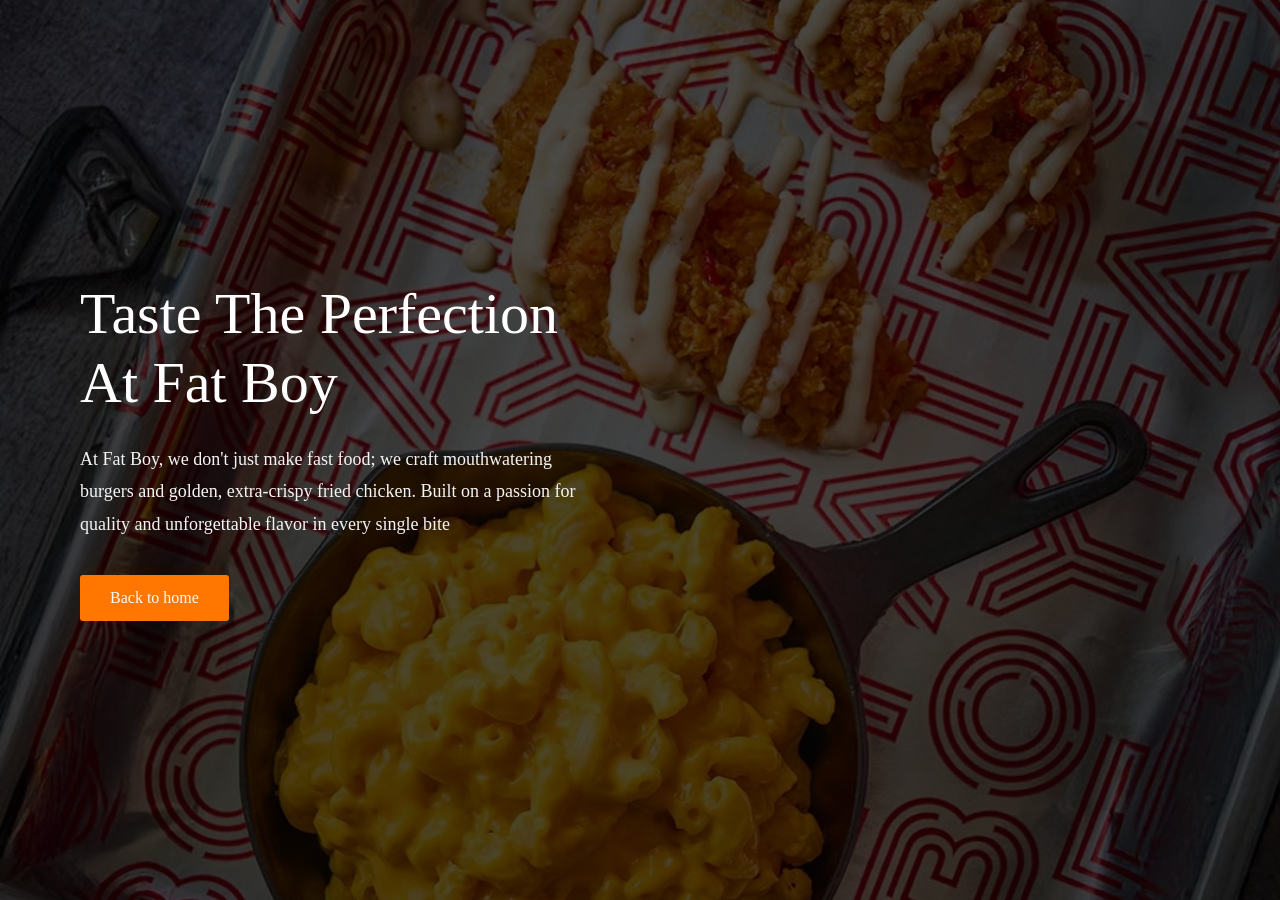
<file: About.html>
<!DOCTYPE html>
<html lang="en">
<head>
    <meta charset="UTF-8">
    <meta name="viewport" content="width=device-width, initial-scale=1.0">
    <title>About</title>
    <link rel="stylesheet" href="progect.css">
</head>
<body>
    <section class="Aboutcontent">
    <div class="Aboutdiv"></div>
        <div class="Aboutthecontent">
        <h1>
           Taste The Perfection At Fat Boy <br>
           
        </h1>
        <p>
        At Fat Boy, we don't just make fast food; we craft mouthwatering burgers and golden, extra-crispy fried chicken. Built on a passion for quality and unforgettable flavor in every single bite
        </p>
        <a href="index.html" class="button2">
            Back to home
        </a>
    </div>
    </section>
</body>
</html>
</file>
<file: progect.css>
* {
    margin: 0;
    padding: 0;
    box-sizing: border-box;

}



body {
    background: linear-gradient(100deg, #c08805, #9b0606);
}

.thecontent {
    width: 100%;
    padding-bottom: 35px;
    padding-left: 90px;
    padding-right: 90px;
}

.thenav {
  display: flex;
  justify-content: space-between;
  align-items: center;
  width: 100%;             
  padding: 10px 2%;       
  box-sizing: border-box;  
}


.logo img {
  width: clamp(90px, 12vw, 200px);
  height: auto;
}


.thelinks {
  list-style-type: none;
  display: flex;
  align-items: center;
  
  
  gap: clamp(10px, 3vw, 40px); 
  
  border: 2px solid white;
  
  
  padding: 8px clamp(15px, 4vw, 60px); 
  border-radius: 15px;
  margin: 0; 
}


.thelinks a {
  color: white;
  text-decoration: none;
  font-size: clamp(12px, 1.2vw, 20px);
  transition: .2s;
  white-space: nowrap;
}

.thelinks a:hover {
    color: rgb(0, 0, 0);
    background-color: white;
    border: 1px solid white;
    border-radius: 20%;

    padding: 9px;


}

.content {
    display: flex;
    justify-content: space-between;
    align-items: center;
    margin-top: 20px;
}

.items {
    width: 50%;
}

.items h1 {
    font-family: "lobster", sans-serif;
    color: whitesmoke;
    font-size: 70px;
    line-height: 1.4;
    margin-bottom: 25px;
    font-weight: 400;
}

.items p {
    width: 90%;
    font-family: 'Lucida Sans', 'Lucida Sans Regular', 'Lucida Grande', 'Lucida Sans Unicode', Geneva, Verdana, sans-serif;
    color: whitesmoke;
    font-size: 18px;
    line-height: 1.8;
    margin-bottom: 35px;
}

.button {
    display: inline-block;
    text-decoration: none;
    background-color: white;
    color: rgb(255, 119, 0);
    padding-top: 14px;
    padding-bottom: 15px;
    padding-right: 34px;
    padding-left: 34px;
    border-radius: 30px;
    font-weight: bold;
    transition: .3s;
}

.button:hover {
    background-color: transparent;
    color: white;
    border: 2px solid white;
    border-radius: 30px;
}

.theimg {
    width: 45%;
    display: flex;
    justify-content: flex-end;
}

.theimg img {
    width: 450px;
    height: 450px;
    object-fit: cover;
    border-radius: 50%;
    border: 5px solid white;
    max-width: 100%;
}

.Aboutcontent {
    width: 100%;
    height: 100vh;
    background-image: url(./674540390_1367837318696925_512375734368165299_n.jpg);
    background-size: cover;
    background-position: center;
    background-repeat: no-repeat;
    position: relative;
    display: flex;
    align-items: center;
}

.Aboutdiv {
    position: absolute;
    width: 100%;
    height: 100%;
    opacity: .7;
    background-color: black;
}

.Aboutthecontent {
    position: relative;
    z-index: 3;
    width: 500px;
    margin-left: 80px;
}

.Aboutthecontent h1 {
    color: rgb(255, 255, 255);
    font-size: 58px;
    font-weight: 500;
    line-height: 1.2;
    margin-bottom: 25px;
}

.Aboutthecontent p {
    color: whitesmoke;
    font-size: 18px;
    line-height: 1.8;
    margin-bottom: 35px;
}

.button2 {
    display: inline-block;
    text-decoration: none;
    background: rgb(255, 119, 0);
    color: rgb(250, 249, 249);
    padding: 14px 30px;
    border-radius: 3px;
    transition: .3s;
}

.button2:hover {
    background: transparent;
    color: #d8bf79;
    border: 2px solid #d8bf79;
}

.sec2 {
    width: 100%;
    min-height: 100vh;
    padding: 80px 8%;
    display: flex;
    justify-content: space-between;
    align-items: center;
    background: #f8f1eb;
}

.sec2text {
    width: 40%;
}

.sec2text h2 {
    font-family: "Revalia", sans-serif;
    font-size: 60px;
    color: rgb(255, 119, 0);
    line-height: 1.2;
    margin-bottom: 50px;
}

.sec2text p {
    font-family: "REM", sans-serif;
    color: rgb(234, 176, 126);
    font-size: 18px;
    line-height: 1.8;
}

.sec2img {
    width: 50%;
    position: relative;
    height: 470px;
}

.sec2img img {
    width: 100%;
    height: 100%;
    object-fit: cover;
    border-radius: 15px;

}

.sec2leftimg {
    position: absolute;
    width: 220px;
    height: 350px;
    left: 0;
    top: 60px;
    z-index: 1;
    box-shadow: 6px 30px 20px rgb(250, 147, 56);
    transition: all .5s cubic-bezier(0.075, 0.82, 0.165, 1);
}

.sec2centerimg {
    position: absolute;
    width: 300px;
    height: 450px;
    left: 150px;
    top: 0;
    z-index: 3;
    box-shadow: 0px 30px 20px rgb(250, 147, 56);
    transition: all .5s cubic-bezier(0.075, 0.82, 0.165, 1);

}

.sec2rightimg {
    position: absolute;
    width: 220px;
    height: 350px;
    right: 0;
    top: 80px;
    z-index: 2;
    box-shadow: 6px 30px 20px rgb(250, 147, 56);
    transition: all .5s cubic-bezier(0.075, 0.82, 0.165, 1);

}

.sec3 {
    width: 100%;
    min-height: 100vh;
    padding: 80px 0;
    position: relative;
    background: linear-gradient(180deg, 0%, #8b0000 70%, #d4af37 100%);
}

.sec3 h2 {
    font-family: "Cinzel", serif;
    text-align: center;
    color: white;
    text-shadow: 9px 0px 40px rgba(255, 6, 6, 0.993);
    ;
    font-size: 55px;
    line-height: 1.3;
    margin-bottom: 70px;
}

.sec3content {
    width: 900px;
    height: 600px;
    margin: auto;
    position: relative;


}

.sec3img {
    position: absolute;
    overflow: hidden;
    border-radius: 20px;
    transition: all .5s cubic-bezier(0.34, 1.56, 0.64, 1);
}

.sec3img img {
    width: 100%;
    height: 100%;
    object-fit: cover;
}

.leftback {
    width: 170px;
    height: 300px;
    left: 180px;
    top: 120px;
    transform: rotate(-15deg);
    box-shadow: 6px 30px 20px rgba(244, 242, 240, 0.458);
}

.centerleft {
    width: 190px;
    height: 320px;
    left: 260px;
    top: 80px;
    z-index: 3;
    transform: rotate(-8deg);
    box-shadow: 6px 30px 20px rgba(244, 242, 240, 0.458);
}

.center {
    width: 240px;
    height: 360px;
    left: 330px;
    top: 40px;
    z-index: 5;
    box-shadow: 6px 30px 20px rgba(244, 242, 240, 0.458);
}

.centerright {
    width: 190px;
    height: 320px;
    right: 260px;
    top: 80px;
    z-index: 3;
    transform: rotate(8deg);
    box-shadow: 6px 30px 20px rgba(244, 242, 240, 0.458);
}

.rightback {
    width: 170px;
    height: 300px;
    right: 180px;
    top: 120px;
    transform: rotate(15deg);
    box-shadow: 6px 30px 20px rgba(244, 242, 240, 0.458);
}

.circle {
    position: absolute;
    width: 120px;
    text-align: center;
}

.circle i {
    width: 70px;
    height: 70px;
    border-radius: 50%;
    background-color: rgba(244, 242, 240, 0.458);
    display: flex;
    justify-content: center;
    align-items: center;
    color: rgb(251, 250, 249);
    font-size: 27px;
    margin: auto;
}

.circle p {
    color: white;
    font-size: 14px;
    margin-top: 12px;
    line-height: 1.5;
}

.topleft {
    top: 140px;
    left: 20px;
}

.topright {
    top: 140px;
    right: 20px;
}

.bottomleft {
    bottom: 40px;
    left: 120px;
}

.bottomright {
    bottom: 40px;
    right: 120px;
}

.sec4main {
    width: 100%;
    background: #f8f1e7;
    padding: 40px 6%;
    display: flex;
    justify-content: space-between;
    align-items: center;
    min-height: 100vh;
}

.sec4img {
    width: 46%;
    display: flex;
    justify-content: center;
}

.sec4imgbox {
    width: 420px;
    height: 500px;
    background: #d9d9d9;
    border-radius: 25px;
    display: flex;
    justify-content: center;
    align-items: center;
}

.sec4content {
    width: 45%;
}

.sec4content h2 {
    font-size: 45px;
    color: rgb(255, 119, 0);
    line-height: 1.2;
    margin-bottom: 50px;
}

.sec4items {
    padding: 25px 0;
    border-bottom: 2px solid #d6cfc5;
}

.sec4items span {
    font-size: 20px;
    color: rgb(255, 119, 0);
    font-weight: 600;
}

.sec4items h3 {
    font-size: 28px;
    color: rgb(255, 119, 0);
    margin: 10px 0 15px;
}

.sec4items p {
    font-size: 16px;
    color: rgb(234, 176, 126);
    line-height: 1.8;
}

.footer {
    width: 100%;
    background: #f8f1e7;
    padding: 70px 8% 30px;
    padding-top: 70px;
    padding-bottom: 30px;
    padding-right: 8%;
    padding-left: 8%;
}

.footercontainer {
    display: flex;
    justify-content: space-between;
    flex-wrap: wrap;
    gap: 40px;
}

.thebox2 {
    display: flex;
    flex-direction: column;
}

.thebox2 h2 {
    color: rgb(255, 119, 0);
    font-size: 30px;
    margin-bottom: 25px;
}

.thebox2 a {
    display: flex;
    align-items: flex-start;
    gap: 15px;
    transition: .3s;
    font-size: 17px;
    text-decoration: none;
    color: rgb(234, 176, 126);
    margin-bottom: 18px;
}

.thebox2 a:hover {
    color: rgb(12, 12, 99);
}

.thebox2 i {
    width: 45px;
    height: 45px;
    background: rgb(255, 119, 0);
    color: #fff;
    display: flex;
    justify-content: center;
    align-items: center;
    font-size: 18px;
    border-radius: 50%;
}

.logomenu {
    width: 50%;
    height: 40vh;
}

.logomenu img {
    margin-top: -50px;
    width: 50%;
    height: 100%;
}

.menusec {
    width: 100%;
    max-height: 60vh;
    background: linear-gradient(180deg, 0%, #8b0000 70%, #d4af37 100%);
    margin-top: -80px;
    display: flex;
    justify-content: space-between;
    align-items: center;
    padding: 70px 8%;
    overflow: hidden;
    position: relative;
}


.mainmenutext {
    width: 45%;
    position: relative;
    z-index: 2;
}

.mainmenutext h1 {
    color: #fff;
    font-family: "lobster", sans-serif;
    text-transform: capitalize;
    font-size: 76px;
    line-height: 1.1;
    font-weight: 700;
    margin-bottom: 30px;
}

.mainmenutext p {
    text-transform: capitalize;
    font-family: 'Lucida Sans', 'Lucida Sans Regular', 'Lucida Grande', 'Lucida Sans Unicode', Geneva, Verdana, sans-serif;
    color: #d8d8d8;
    font-size: 17px;
    line-height: 1.8;
    max-width: 520px;
    margin-bottom: 35px;
}

.button3 {
    text-transform: uppercase;
    display: inline-block;
    padding: 15px 35px;
    background: #f8c624;
    color: #111;
    text-decoration: none;
    border-radius: 40px;
    font-weight: 600;
    transition: .3s;
}

.button3:hover {
    transform: translateY(-4px);
    background-color: transparent;
    border: 2px solid #f8c624;
    color: whitesmoke;
}

.mainmenuimg {
    width: 50%;
    position: relative;
    height: 700px;
}

.review {
    position: absolute;
    top: 10px;
    left: 120px;
    color: #fff;
    text-align: center;
    font-size: 14px;
}

.review span {
    display: block;
    margin-top: 10px;
    width: 260px;
    line-height: 1.5;
}

.firstmenuimg {
    width: 630px;
    height: 630px;
    position: absolute;
    left: 80px;
    top: 10px;
    overflow: hidden;
}

.firstmenuimg img {
    width: 100%;
    height: 100%;
    object-fit: contain;
}





.thefirstmenu {
    width: 100%;
    padding: 80px 0;
    background: linear-gradient(180deg, 0%, #8b0000 70%, #d4af37 100%);
    ;
}

.containermenu {
    width: 85%;
    margin: auto;
}

.thefirstmenu h2 {
    text-transform: capitalize;
    font-family: Arial, Helvetica, sans-serif;
    text-align: center;
    font-size: 48px;
    margin-bottom: 60px;
    color: white;
    text-shadow: 10px 10px 30px red;
}

.products {
    display: grid;
    grid-template-columns: repeat(auto-fit,minmax(350px,1fr) );
    gap: 35px;
}

.card {
    background: #fff;
    border-radius: 20px;
    padding: 25px;
    box-shadow: 0 8px 20px rgba(0, 0, 0, .08);
    transition: .3s;
}

.card:hover {
    transform: translateY(-8px);
}

.theproductimg {
    width: 100%;
    height: 220px;
    background-color: #fff;
    overflow: hidden;
    display: flex;
    justify-content: center;
    align-items: center;
    border-radius: 18px;
    margin-bottom: 20px;
}

.theproductimg img {
    width: 100%;
    height: 100%;
    object-fit: contain;
}

.card h3 {
    font-size: 28px;
    margin-bottom: 10px;
}

.card p {
    color: #777;
    font-size: 18px;
    margin-bottom: 10px;
}

.card span {
    display: block;
    color: #999;
    margin-bottom: 25px;
}

.price {
    display: flex;
    justify-content: space-between;
    align-items: center;
}

.price h4 {
    font-size: 30px;
}

.price button {
    padding: 12px 20px;
    border-radius: 30px;
    cursor: pointer;
    font-size: 15px;
    font-weight: 600;
    border: none;
    background: #0d5d4d;
    color: #fff;
    padding: 12px 20px;
    border-radius: 30px;
    cursor: pointer;
    font-size: 15px;
    font-weight: 600;
    transition: .3s;
}

.price button:hover {
    background: #0a483b;
}

.sec5 {
    width: 100%;
    padding: 90px 8%;
    background: #f8f1e7;
    text-align: center;
}

.sec5sub {
    color: #b97745;
    font-size: 13px;
    letter-spacing: 3px;
    font-weight: 600;
}

.sec5title {
    color: #2d2d2d;
    margin-top: 15px;
    margin-bottom: 20px;
    font-size: 50px;
    font-family: Georgia, serif;
    font-weight: 500;
}

.sec5description {
    color: #777;
    font-size: 20px;
    margin-bottom: 70px;
}

.sec5container {
    display: flex;
    justify-content: space-between;
    align-items: flex-start;
    gap: 40px;
    flex-wrap: wrap;
}

.sec5card {
    width: 30%;
    min-width: 280px;
    text-align: left;
}

.sec5img {
    width: 95px;
    height: 95px;
    margin-bottom: 25px;
}

.sec5img img {
    width: 100%;
    height: 100%;
    object-fit: contain;
}

.sec5card h3 {
    font-size: 34px;
    font-family: Georgia, serif;
    color: #2d2d2d;
    font-weight: 500;
    margin-bottom: 15px;
}

.theline {
    width: 150px;
    height: 4px;
    background: #ff6f00;
    margin-bottom: 25px;
}

.sec5card p {
    color: #777;
    font-size: 20px;
    line-height: 1.8;
}
</file>
